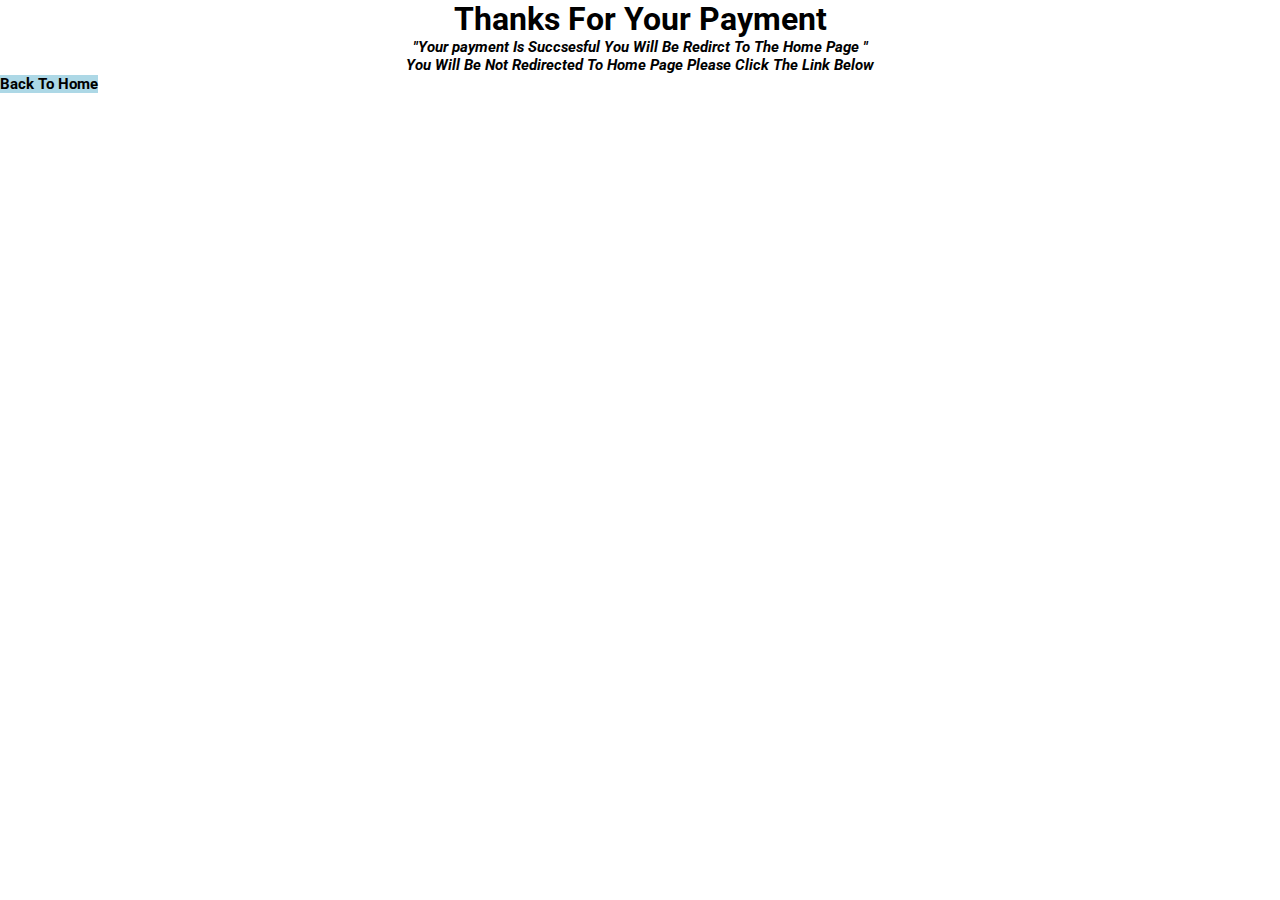
<file: thanks.html>
<!DOCTYPE html>
<html lang="en">
<head>
    <meta charset="UTF-8">
    <meta http-equiv="X-UA-Compatible" content="IE=edge">
    <meta name="viewport" content="width=device-width, initial-scale=1.0">
    <title>Thanks</title>

    <meta http-equiv="Refresh" content="5; url='index.html'" />

    <!-- Bootstrap cdn -->
    <link href="https://cdn.jsdelivr.net/npm/bootstrap@5.1.1/dist/css/bootstrap.min.css" rel="stylesheet" integrity="sha384-F3w7mX95PdgyTmZZMECAngseQB83DfGTowi0iMjiWaeVhAn4FJkqJByhZMI3AhiU" crossorigin="anonymous">
    <!-- End Bootstrap Cdn -->

    <!-- Font Awesome Cdn -->
    <link rel="stylesheet" href="https://use.fontawesome.com/releases/v5.15.4/css/all.css" integrity="sha384-DyZ88mC6Up2uqS4h/KRgHuoeGwBcD4Ng9SiP4dIRy0EXTlnuz47vAwmeGwVChigm" crossorigin="anonymous">
    <!-- End Font Awesome Cdn -->

    <!-- Custom Css File -->
    <link rel="stylesheet" href="./style.css">
    <!-- End Custom Css File -->
</head>
<body>
    <h1 class="h4">Thanks For Your Payment</h1>

    <p class="p-1">"Your payment Is Succsesful You Will Be Redirct To The Home Page "</p>
    <p class="p-1"> You Will Be Not Redirected To Home Page Please Click The Link Below </p>

    <a href="./index.html" class="a-5"> <i class="fas fa-arrow-left"></i> Back To Home</a>
</body>
</html>
</file>
<file: style.css>
@import url('https://fonts.googleapis.com/css2?family=Roboto&display=swap');

*{
    margin: 0;
    padding: 0;
    box-sizing: border-box;
    font-family: 'Roboto' , sans-serif;
}
.header{
    background: rgb(0, 247, 255);
}
.logo{
    text-align: center;
    font-weight: bold;
    font-size: 60px;
}
.a-1{
    color: black;
    margin-left: 20px;
    text-decoration: none;
    font-weight: bold;
    font-size: 30px;
}
.form{
    text-align: center;
    font-weight: bold;
    font-size: 15px;
}
.inp{
    border: 1px solid #ccc;
    margin-right: 15px;
    padding: 8px 12px;
    border-radius: 25px;
    outline: none;
}
.btn-1{
    background: blueviolet;
    font-weight: bold;
    font-size: 15px;
    color: black;
    border-radius: .5rem;
}
.h2{
    color: black;
    font-weight: bold;
    font-size: 30px;
    text-align: center;
    text-decoration: underline red;
}
.social{
    text-align: center;
    font-weight: bold;
    font-size: 30px;
    color: rgb(247, 1, 173);
}
.h3{
    text-decoration: underline red;
    text-align: center;
}
.acceptedpayments img{
    margin-left: 50px;
}
.copyright{
    text-align: center;
    font-size: 15px;
    font-weight: bold;
}
.h4{
    text-align: center;
    font-weight: bold;
}
.p-1{
    text-align: center;
    font-weight: bold;
    font-size: 15px;
    font-style: italic;
}
.a-5{
    text-align: center;
    text-decoration: none;
    color: black;
    font-weight: bold;
    font-size: 15px;
    background: lightblue;
    display: inline-block;
}
.a-5:hover{
    color: lightblue;
    background: black;
}
.a-6{
    text-decoration: none;
    color: lightblue;
    font-weight: bold;
    font-size: 25px;
}
</file>
